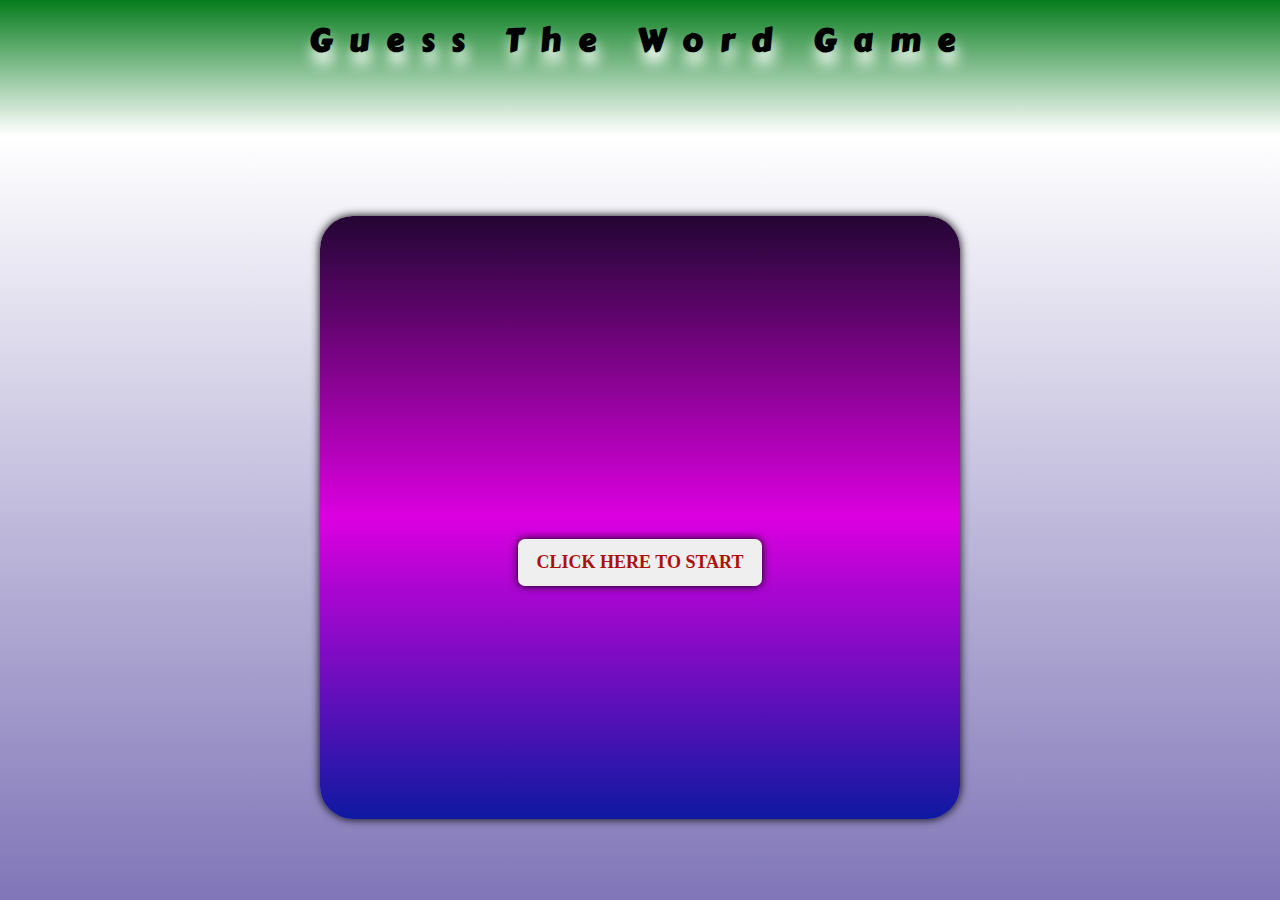
<file: index.html>
<!DOCTYPE html>
<html lang="en">
    <link rel="preconnect" href="https://fonts.gstatic.com">
    <link href="https://fonts.googleapis.com/css2?family=Carter+One&family=Sarabun:wght@800&display=swap" rel="stylesheet">
<head>
    <meta charset="UTF-8">
    <meta http-equiv="X-UA-Compatible" content="IE=edge">
    <meta name="viewport" content="width=device-width, initial-scale=1.0">
    <title>Guess The Word Game</title>
    <link rel="stylesheet" href="styles.css">
</head>
<body>
    <header>
        <h1>Guess The Word Game</h1>
    </header>
    <section>
        <div class="container">
            <div class="pt">
                <span class="point"></span>
            </div>
            <h2 class="msg"></h2>
            <input type="text" value="" placeholder="" class="inpt">
            <button class="btn">Click here To Start</button>
        </div>
    </section>
    <script src="script.js"></script>
</body>
</html>
</file>
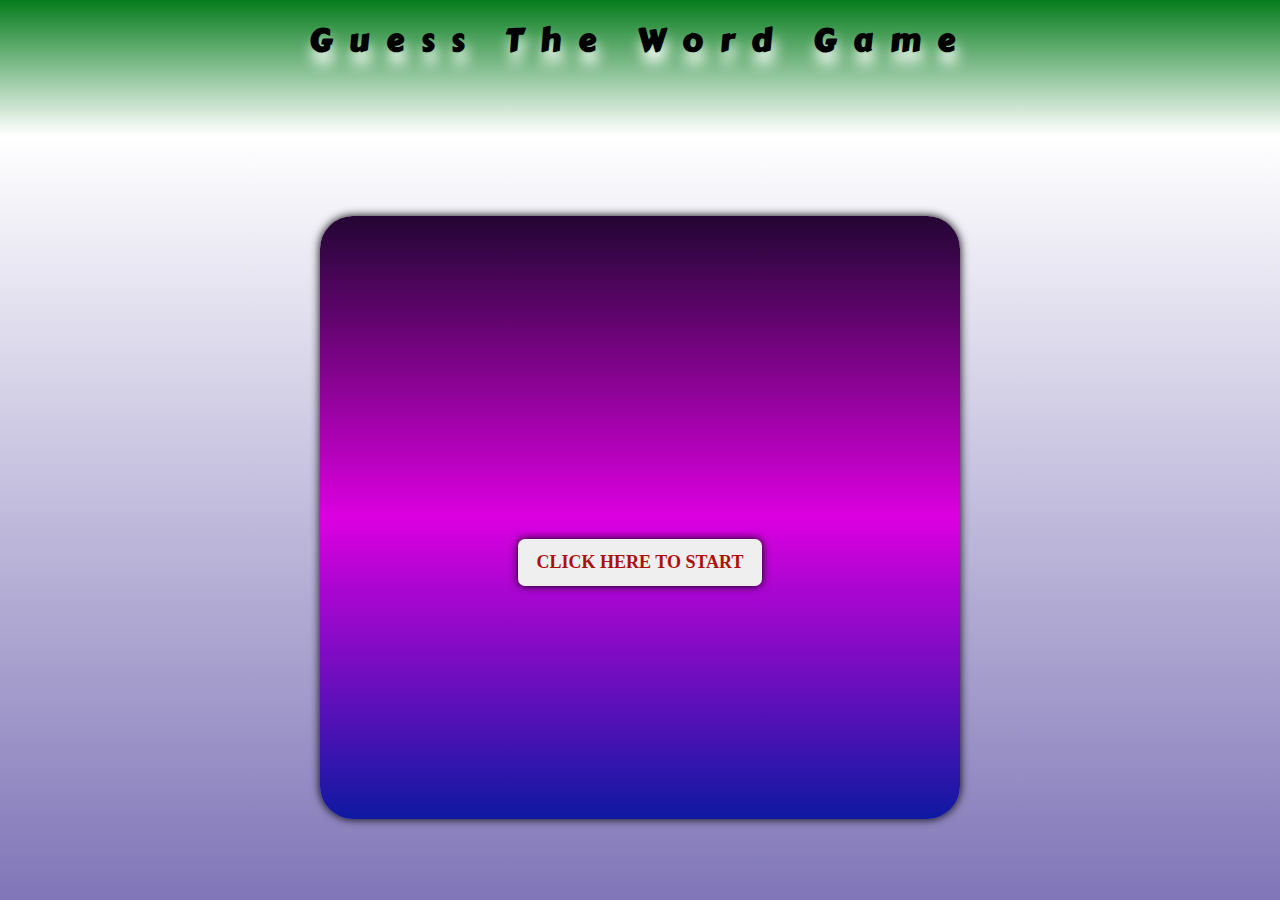
<file: Guess_The_word.html>
<!DOCTYPE html>
<html lang="en">
    <!-- This code is by : devil_Chandra  -->
    <link rel="preconnect" href="https://fonts.gstatic.com">
    <link href="https://fonts.googleapis.com/css2?family=Carter+One&family=Sarabun:wght@800&display=swap" rel="stylesheet">

<head>
    <meta charset="UTF-8">
    <meta http-equiv="X-UA-Compatible" content="IE=edge">
    <meta name="viewport" content="width=device-width, initial-scale=1.0">
    <title>Guess The Word Game</title>
    <style>
        * {
            padding: 0;
            margin: 0;
            /* border: none; */
            
        }
        body{
            
        }

        header {
            height: 15vh;
            /* background-color: rgb(21, 146, 88); */
            /* background: rgb(19, 88, 19); */

            background:linear-gradient(#067c1d,#fff);
            text-align: center;
            font-family: 'Carter One', cursive;

        }

        header h1 {
            padding: 1rem;
    font-weight: bold;
    letter-spacing: 17px;
    /* font-weight: bolder; */
    font-size: 2em;
    text-shadow: 2px 2px 2px 2px white;
    text-shadow: 2px 12px 14px white;
    font-weight: bolder;
        }

        section {
            height: 85vh;
            background: linear-gradient(rgb(255, 255, 255), rgb(128, 118, 184));
            display: flex;
            justify-content: center;
            align-items: center;
        }

        .container {
            width: 50%;
            height: 67vh;
            display: flex;
            flex-direction: column;
            justify-content: center;
            align-items: center;
            background: linear-gradient(rgb(34 6 51),rgb(220 0 224),rgb(14 25 161));

            border: none;
            border-radius: 33px;
            box-shadow: 0px 0px 10px 0px black;
            text-align: center;
            font-family: 'Sarabun', sans-serif;
        }

        .btn {
            box-shadow: 0px 0px 8px 0px black;
            border: none;
            padding: 13px 19px;
            /* height: 3em; */
            /* width: 15em; */
            color: rgb(172, 16, 10);
            font-size: 18px;
            text-transform: uppercase;
            font-weight: bolder;
            border-radius: 7px;
            font-family: cursive;
            outline: none;
            transition-property: all;
            transition-duration: 0.5s;
            transition-timing-function: cubic-bezier(0.65,-0.25,0.25,1.95);
        }
        .btn:hover , .btn:focus, .btn:active{
            letter-spacing: 0.12rem;
            word-spacing: 0.25rem;
        }

        .inpt {
            border: none;
            padding: 18px 44px;
            cursor: pointer;
            outline: none;
            color: black;
            font-size: 23px;
            margin: 2em;
            border-radius: 20px;
            box-shadow: 1px 1px 7px 0px black;
            background: #c7c3c3;
            display: none;
            font-family: 'Sarabun', sans-serif;
            font-weight: bolder;

        }
        .msg{
            font-size: 27px;
            font-family: Verdana, Geneva, Tahoma, sans-serif;
            padding: 20px;
            /* font-family: 'Sarabun', sans-serif; */


        }
        .point{
            font-size: 18px;
            text-transform: uppercase;
            font-weight: bolder;
            border-radius: 7px;
            font-family: cursive;
            border:2px solid rgba(10, 197, 156, 0.925);
            padding: 7px 26px;
            color: white;
            border-radius: 23px;
            display: none;
            box-shadow: 0px 0px 3px 0px black;
        }
        .pt{
            margin: 10px;
            padding: 15px;
            /* border: 2px solid; */
        }

    </style>

</head>

<body>
    <!-- codechef: devil_chandra -->
    <header>
        <h1>Guess The Word Game</h1>
    </header>
    <section>

        <div class="container">
            <div class="pt">
                <span class="point"></span>
            </div>
                <h2 class="msg"></h2>
        <input type="text" value="" placeholder="" class="inpt">
        <button class="btn">Click here To Start</button>
    </div>

    </section>





<!--  Here Comes The Script CODES> -->
    <script>
        // insta: devil.chandra.sekhar

        let guess = document.querySelector('input');
        let msg = document.querySelector('.msg');
        let btn = document.querySelector('.btn');
        let pt = document.querySelector('.point');

        let game = false;

        getWord = () => {
            let arr = ["devil","Game","Bro","Hey","LOL","Monster","Corona","Danger","Love", "Spice"];
            let i = Math.floor(Math.random() * arr.length);
            return arr[i];
        }

        getTempWord = (arr)=> {
            for(let i = 0; i<arr.length -1; ++i)
            {
                let temp = arr[i];
                let j = Math.floor(Math.random() * i+1)

                arr[i] = arr[j];
                arr[j] = temp;
            }
            return arr;
        }

        let realWord = "";
        let randWord = "";
        let points = 0;
        let outOF=0;

        btn.addEventListener('click',function (){
            if(!game)
            {
                pt.style.display="block";
                pt.innerHTML= ` ${outOF} out of: ${points}`;
                game = true;
                // console.log("its here");
                btn.innerHTML="guess";
                guess.classList.too
                guess.style.display = "block";

                 realWord = getWord();
                // console.log(realWord);
                
                randWord = getTempWord(realWord.split("")).join("");
                console.log(randWord);
                msg.innerHTML = randWord;

            }
            else{
                outOF++;
                pt.style.display="block";
                let temp = guess.value;
                if(temp === realWord)
                {
                    points++;
                    pt.innerHTML= ` ${outOF} out of: ${points}`;
                    msg.innerHTML = `It's Corrrect: You got +1point for "${realWord}" `;
                    btn.innerHTML="Click here To Start";
                    // guess.style.visibility= "hidden";
                    guess.style.display = "none";
                    guess.value = "";
                    game = false;
                }
                else{
                    // points--;
                    pt.innerHTML= ` ${outOF} out of: ${points}`;
                    console.log(temp);
                    console.log(realWord);
                    msg.innerHTML = `InCorrrect: Try Again "${randWord}" `;
                }
            }
        })

        

    </script>
</body>

</html>
</file>
<file: styles.css>
* {
    padding: 0;
    margin: 0;
}

body {
    font-family: 'Sarabun', sans-serif;
}

header {
    height: 15vh;
    background: linear-gradient(#067c1d, #fff);
    text-align: center;
    font-family: 'Carter One', cursive;
}

header h1 {
    padding: 1rem;
    font-weight: bold;
    letter-spacing: 17px;
    font-size: 2em;
    text-shadow: 2px 12px 14px white;
}

section {
    height: 85vh;
    background: linear-gradient(rgb(255, 255, 255), rgb(128, 118, 184));
    display: flex;
    justify-content: center;
    align-items: center;
}

.container {
    width: 50%;
    height: 67vh;
    display: flex;
    flex-direction: column;
    justify-content: center;
    align-items: center;
    background: linear-gradient(rgb(34, 6, 51), rgb(220, 0, 224), rgb(14, 25, 161));
    border-radius: 33px;
    box-shadow: 0px 0px 10px 0px black;
    text-align: center;
}

.btn {
    box-shadow: 0px 0px 8px 0px black;
    border: none;
    padding: 13px 19px;
    color: rgb(172, 16, 10);
    font-size: 18px;
    text-transform: uppercase;
    font-weight: bolder;
    border-radius: 7px;
    font-family: cursive;
    outline: none;
    transition: all 0.5s cubic-bezier(0.65, -0.25, 0.25, 1.95);
}

.btn:hover, .btn:focus, .btn:active {
    letter-spacing: 0.12rem;
    word-spacing: 0.25rem;
}

.inpt {
    border: none;
    padding: 18px 44px;
    cursor: pointer;
    outline: none;
    color: black;
    font-size: 23px;
    margin: 2em;
    border-radius: 20px;
    box-shadow: 1px 1px 7px 0px black;
    background: #c7c3c3;
    display: none;
    font-weight: bolder;
}

.msg {
    font-size: 27px;
    padding: 20px;
}

.point {
    font-size: 18px;
    text-transform: uppercase;
    font-weight: bolder;
    border-radius: 23px;
    padding: 7px 26px;
    color: white;
    border: 2px solid rgba(10, 197, 156, 0.925);
    display: none;
    box-shadow: 0px 0px 3px 0px black;
}

.pt {
    margin: 10px;
    padding: 15px;
}
</file>
